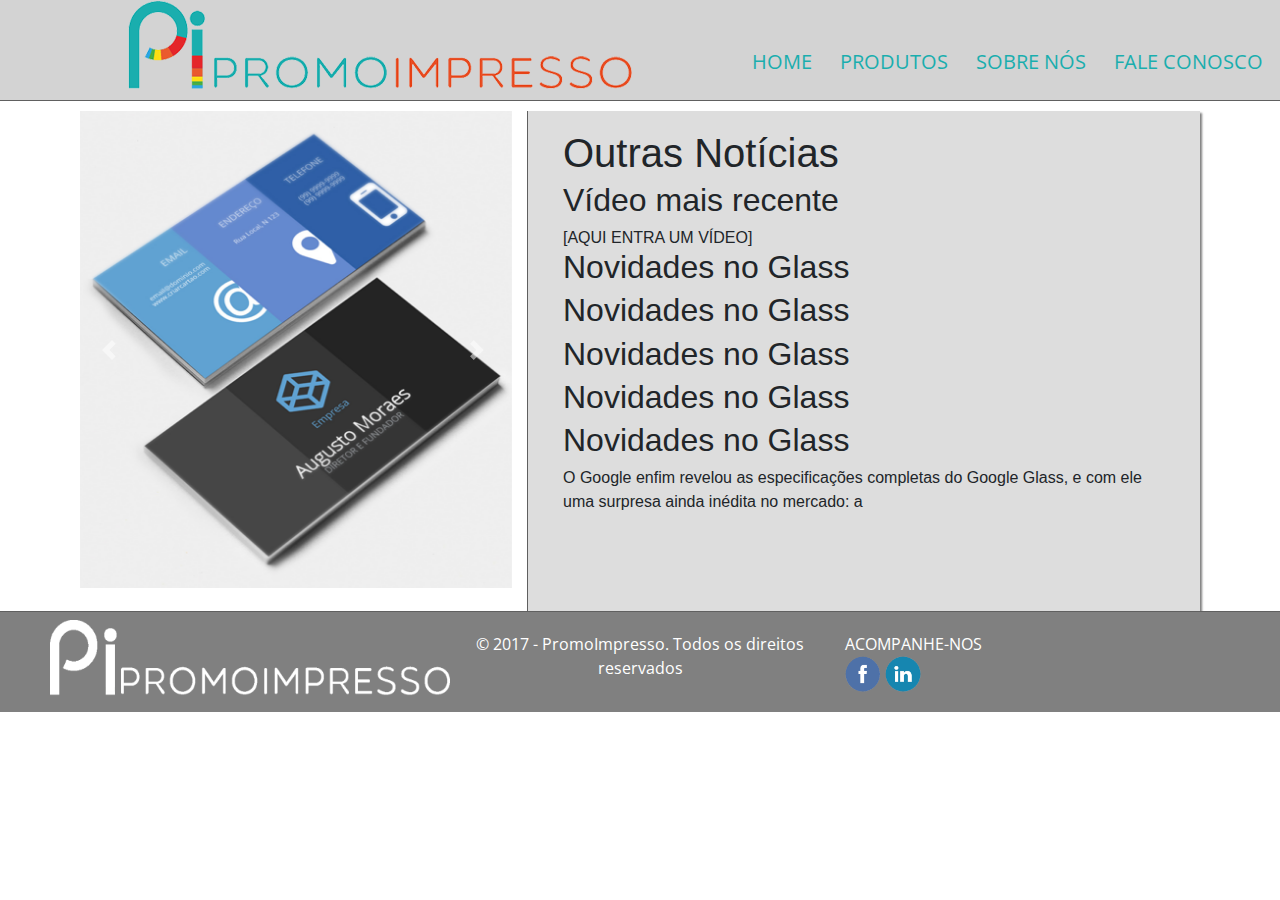
<file: public_html/produto-cartao-de-visita.html>
<!DOCTYPE html>
<html>
    <head>
        <meta charset="UTF-8">
        <title>Gráfica PromoImpresso</title>

        <!--CSS-->
        <link rel="stylesheet" type="text/css" href="_css/header_footer.css"/>
        <link rel="stylesheet" type="text/css" href="_css/produtos.css"/>

        <!-- Bootstrap CSS -->
        <link rel="stylesheet" type="text/css" href="bootstrap-4.0.0-beta/css/bootstrap.css" >

        <!--Fontes Gogle-->
        <link href="https://fonts.googleapis.com/css?family=Expletus+Sans" rel="stylesheet">
    </head>

    <body style="font-family: 'Share Tech Mono', monospace; margin: 0px 0px 0px 0px;">
        <iframe src="modelos/header.html" name="janela" id="frame-spec" 
                frameBorder="0" scrolling="no" ></iframe>

        <div id="interface" class="container">
            <section id="corpo">
                <div id="carouselExampleIndicators" class="carousel slide" data-ride="carousel" style="width: 100%;">
                    <div class="carousel-inner">
                        <div class="carousel-item active">
                            <img class="d-block w-100" src="_imagens/_cartao_de_visita/1.png" alt="First slide">
                        </div>
                        <div class="carousel-item">
                            <img class="d-block w-100" src="_imagens/_cartao_de_visita/2.png" alt="First slide">
                        </div>
                        <div class="carousel-item">
                            <img class="d-block w-100" src="_imagens/_cartao_de_visita/3.png" alt="First slide">
                        </div>
                        <div class="carousel-item">
                            <img class="d-block w-100" src="_imagens/_cartao_de_visita/4.png" alt="First slide">
                        </div>
                    </div>
                    <a class="carousel-control-prev" href="#carouselExampleIndicators" role="button" data-slide="prev">
                        <span class="carousel-control-prev-icon" aria-hidden="true"></span>
                        <span class="sr-only">Previous</span>
                    </a>
                    <a class="carousel-control-next" href="#carouselExampleIndicators" role="button" data-slide="next">
                        <span class="carousel-control-next-icon" aria-hidden="true"></span>
                        <span class="sr-only">Next</span>
                    </a>
                </div>
            </section>

            <aside id="lateral" style="font-family: 'Open Sans', sans-serif;">
                <div class="container">
                    <h1>Outras Notícias</h1>
                    <h2>Vídeo mais recente</h2>

                    [AQUI ENTRA UM VÍDEO] 

                    <h2>Novidades no Glass</h2>
                    <h2>Novidades no Glass</h2>
                    <h2>Novidades no Glass</h2>
                    <h2>Novidades no Glass</h2><h2>Novidades no Glass</h2>
                    <p>O Google enfim revelou as especificações completas do Google 
                        Glass, e com ele uma surpresa ainda inédita no mercado: a </p>
                </div>
            </aside>
        </div>

        <iframe src="modelos/footer.html" name="janela" id="frame-footer" 
                frameBorder="0" scrolling="no" ></iframe>

        <!-- Optional JavaScript -->
        <!-- jQuery first, then Popper.js, then Bootstrap JS -->
        <script src="_javascript/jquery-3.2.1.js" type="text/javascript"></script>
        <script src="bootstrap-4.0.0-beta/js/bootstrap.js" type="text/javascript"></script>
    </body>
</html>
</file>
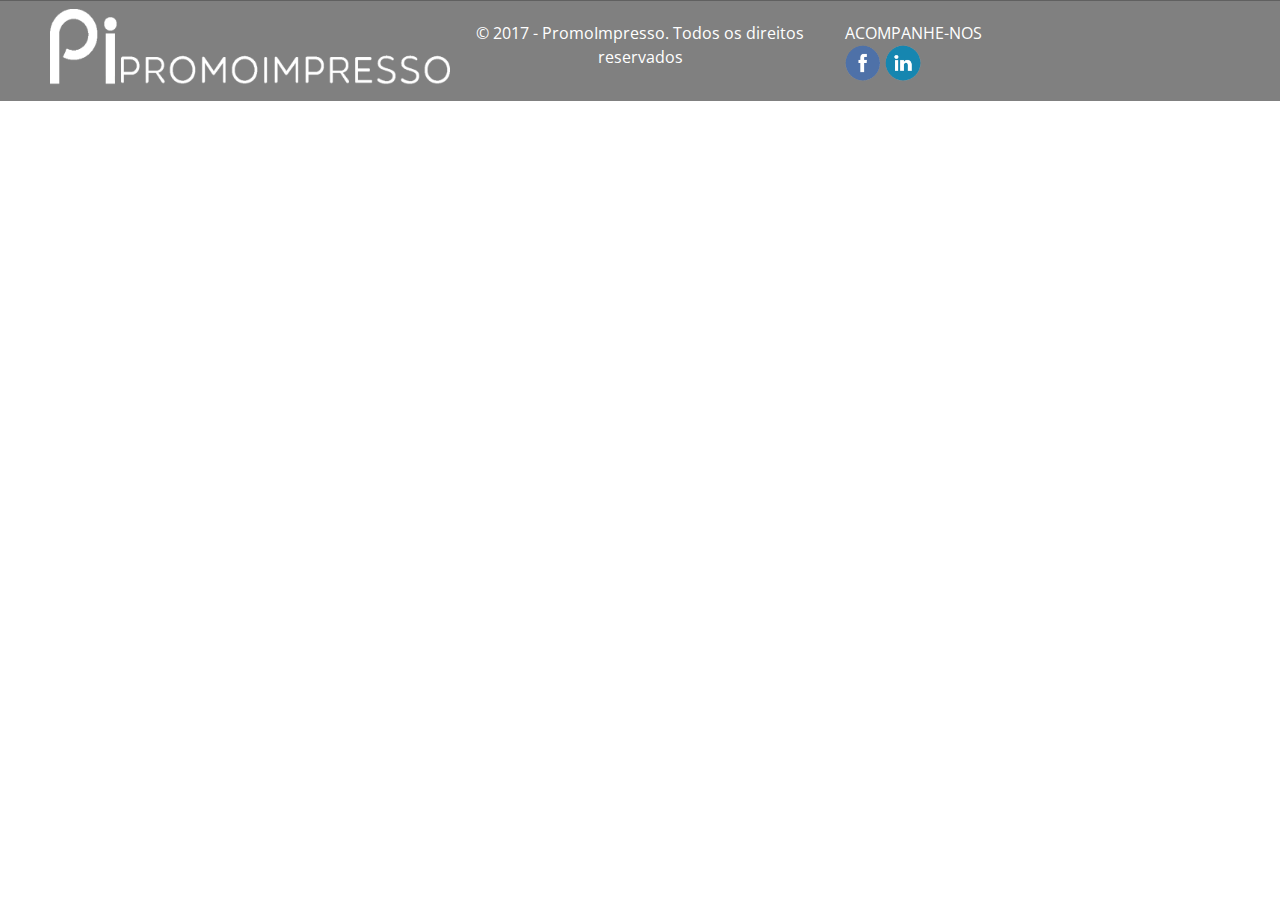
<file: public_html/modelos/footer.html>
<!DOCTYPE html>
<html>
    <head>
        <title>Footer</title>
        <meta charset="UTF-8">
        <link rel="stylesheet" type="text/css" href="../_css/footer.css"/>

        <!-- Bootstrap CSS -->
        <link rel="stylesheet" type="text/css" href="../bootstrap-4.0.0-beta/css/bootstrap.css" >

        <!--fonte Google-->
        <link href="https://fonts.googleapis.com/css?family=Open+Sans" rel="stylesheet">
    </head>

    <body style="font-family: 'Open Sans', sans-serif;">
        <footer id="rodape">
            <div class="container">
                <div class="row justify-content-start " style="margin-top: 20px">
                    <div class="col-4">
                        <img id="icone" src="../_imagens/logo_nome_branco.png" alt="Logo"/>
                    </div>
                    <div class="col-4">
                        <p>&copy; 2017 - PromoImpresso. Todos os direitos reservados<br/></p>
                    </div>
                    <div class="col-4">
                        <p style="text-align: left" >ACOMPANHE-NOS<br/></p>
                            <ul id="social_links">
                                <li>
                                    <a href="https://www.facebook.com/promoimpresso/" target="_blank">
                                        <img src="../_imagens/icon/icon_face.png" alt="Facebook"/></a>
                                </li>
                                <li>
                                    <a href="https://br.linkedin.com/company/promoimpresso" target="_blank">
                                        <img src="../_imagens/icon/icon_link.png" alt="Linkedin"/></a>
                                </li>
                            </ul>
                    </div>
                </div>
            </div>
        </footer>

        <!-- Optional JavaScript -->
        <!-- jQuery first, then Popper.js, then Bootstrap JS -->
        <script src="../_javascript/jquery-3.2.1.js" type="text/javascript"></script>
        <script src="../bootstrap-4.0.0-beta/js/bootstrap.js" type="text/javascript"></script>
    </body>
</html>
</file>
<file: public_html/_css/header_footer.css>
@charset "UTF-8";
@font-face{
    font-family: 'FonteLogo';
    src: url("../_fonts/bubblegum-sans-regular.otf");
}

/*IFRAMES----------------------------------------------------*/
iframe{
    width: 100%; 
    height: 101px; 
    display:block;
}

iframe#frame-header{
    margin-bottom: 0px;
}

iframe#frame-footer{
    margin-top: 50px;
}
</file>
<file: public_html/_css/produtos.css>
@charset "UTF-8";

div#interface{
    background-color: white;
    margin: 0px auto 0px auto;
    padding: 10px;
}

section#corpo{
    display: block;
    width: 40%;
    height: 500px;
    float: left;
    border-right: 1px solid #606060;
    padding-right: 15px;
}

aside#lateral{
    display: block;
    width: 60%;
    height: 500px;
    float: right;
    background-color: #dddddd;
    padding: 20px 20px 20px 20px;
    box-shadow: 2px 2px 2px rgba(0, 0, 0, .5);
}
</file>
<file: public_html/_css/footer.css>
@charset "UTF-8";
@font-face{
    font-family: 'FonteLogo';
    src: url("../_fonts/bubblegum-sans-regular.otf");
}

footer#rodape img#icone{/*Imagem Logo*/
    position: relative;
    width: 400px;
    height: 80px;
    left: -10%;
    top: -15%;
}

footer#rodape{
    border-top: 1px solid #606060;
    background-color: #808080;
    height: 101px;
}

footer#rodape p{
    text-align: center;
    color: white;
    margin-bottom: 0px; 
}

ul#social_links {
    list-style: none;
    padding-left: 0px;
    padding-right: 0px;
    width: 100px;
    left: 220px;
}


ul#social_links li{
    display: inline-block;
}

ul#social_links img{
    width: 36px;
    height: 36px;
}
</file>
